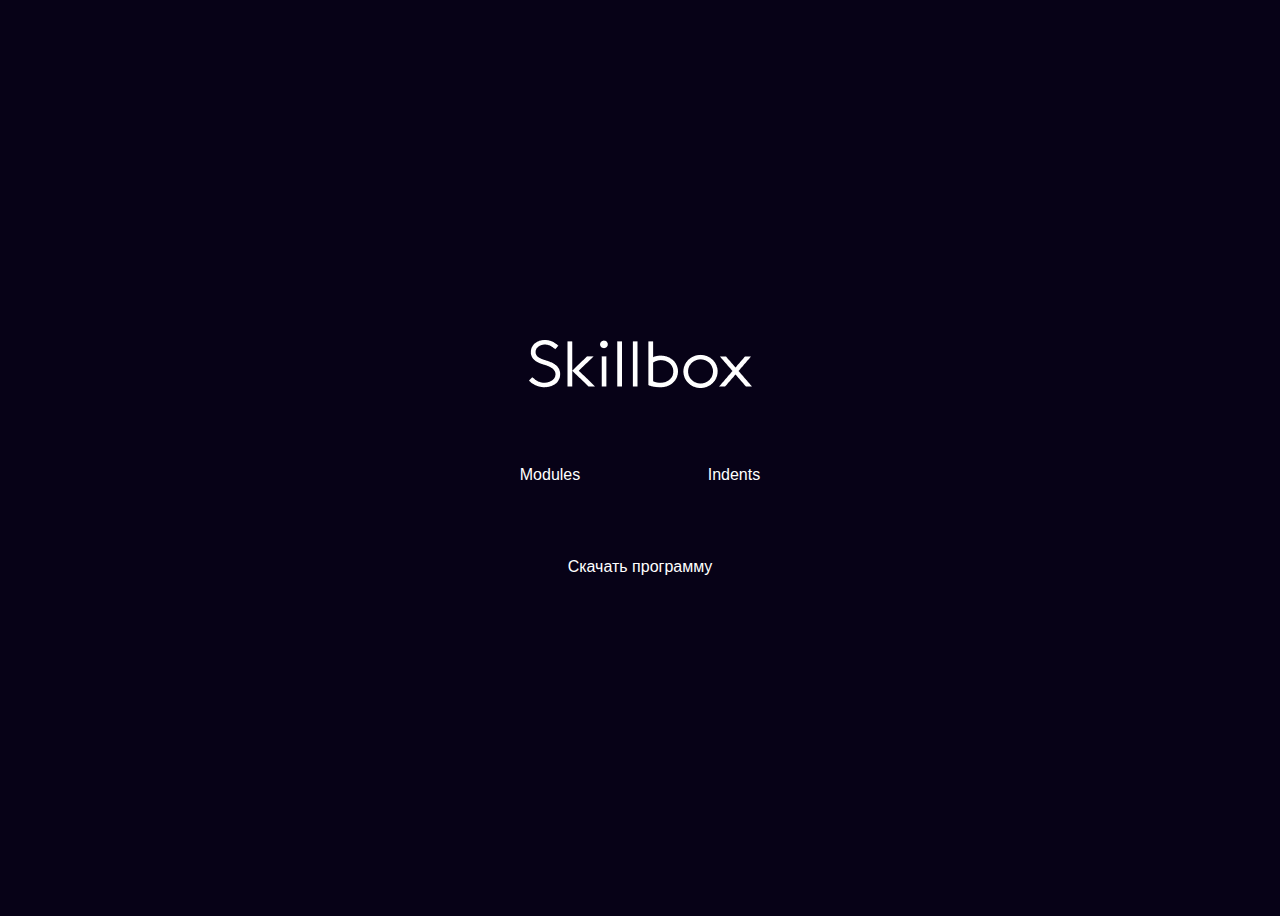
<file: Стилизация/index.html>
<!DOCTYPE html>
<html lang="ru">

<head>
  <meta charset="UTF-8">
  <meta name="viewport" content="width-device-width, initial-scale-1.0">
  <title>Skillbox</title>
  <link rel="stylesheet" href="css/style.css">
</head>

<body>
  <div class="main-content">
    <a class="logo" href="https://skillbox.ru" target="_blank">
      <img src="img/logo-light.png" alt="Skillbox">
    </a>
    <div class="links">
      <a class="link" href="moduls.html"> Modules</a>
      <a class="link" href="article.html"> Indents</a>
    </div>
    <a href="skillbox.docx" download="skillbox.docx">Скачать программу</a>
  </div>
</body>

</html>
</file>
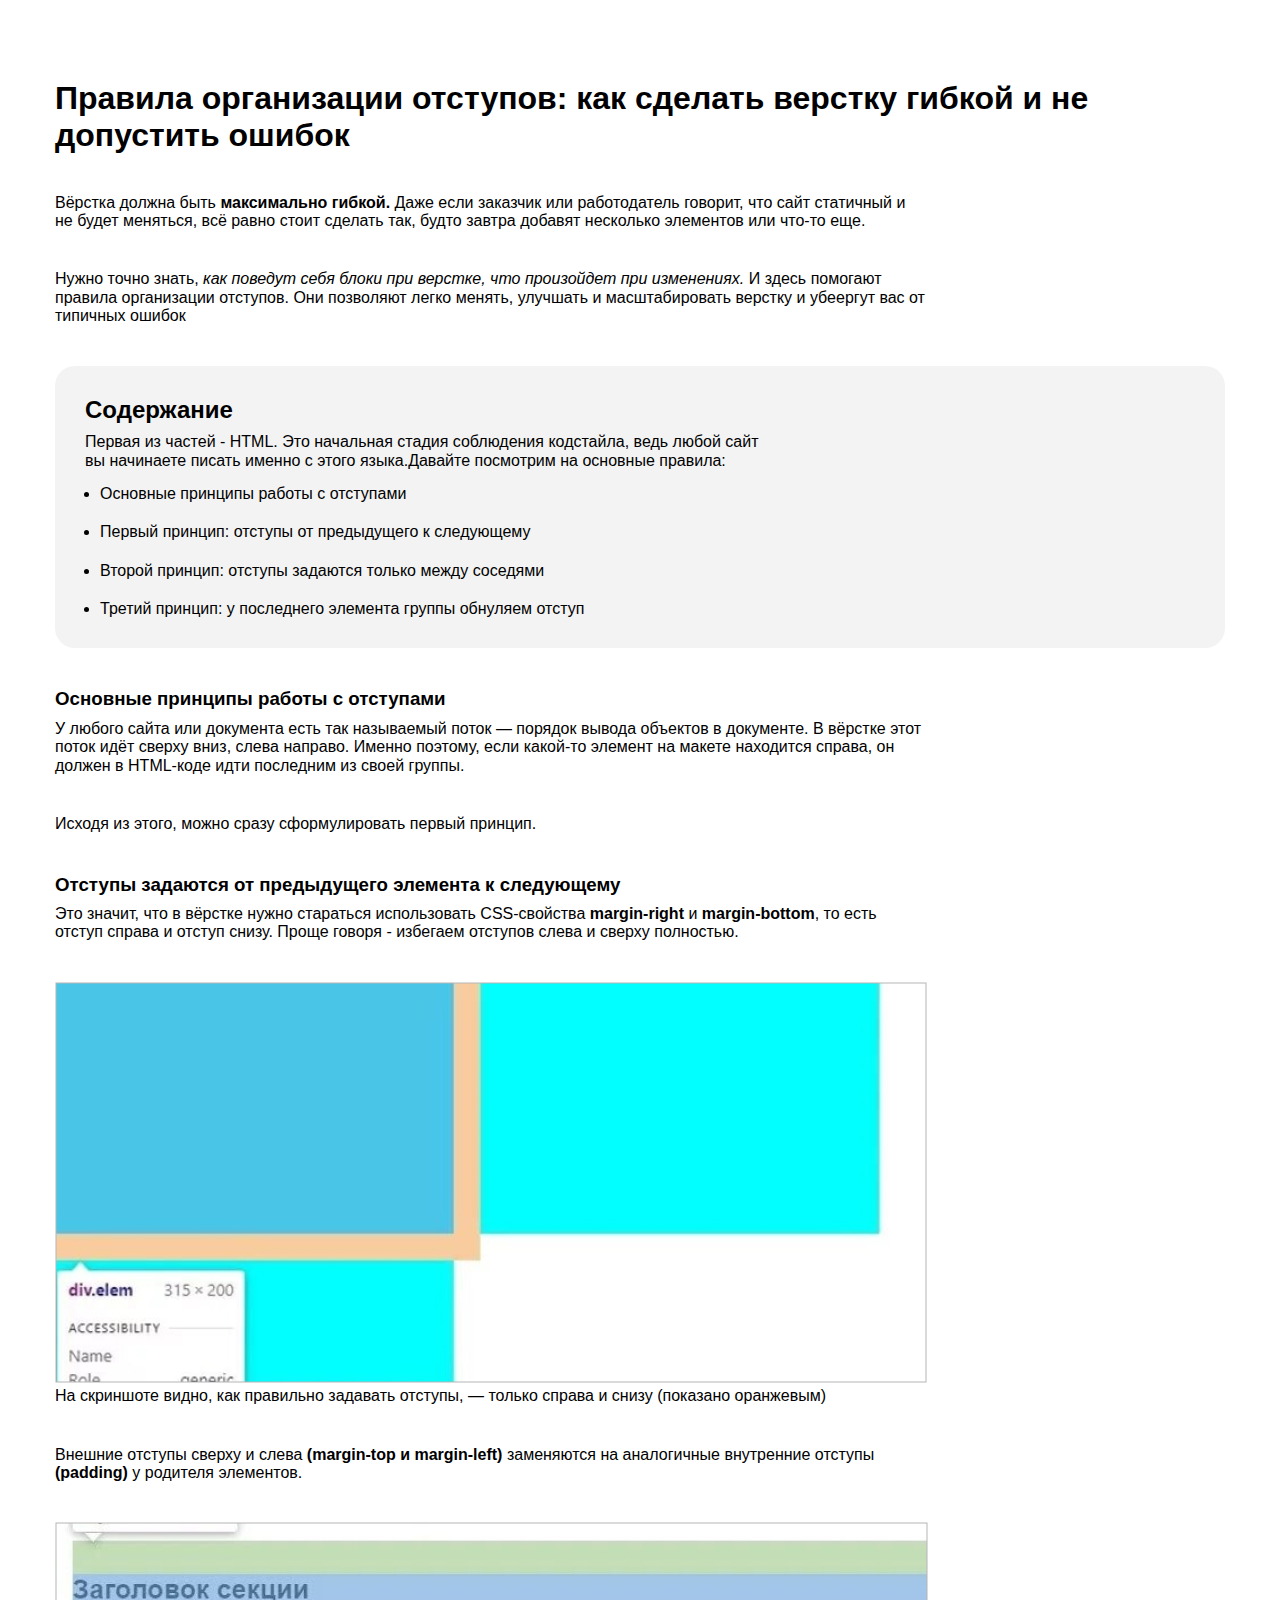
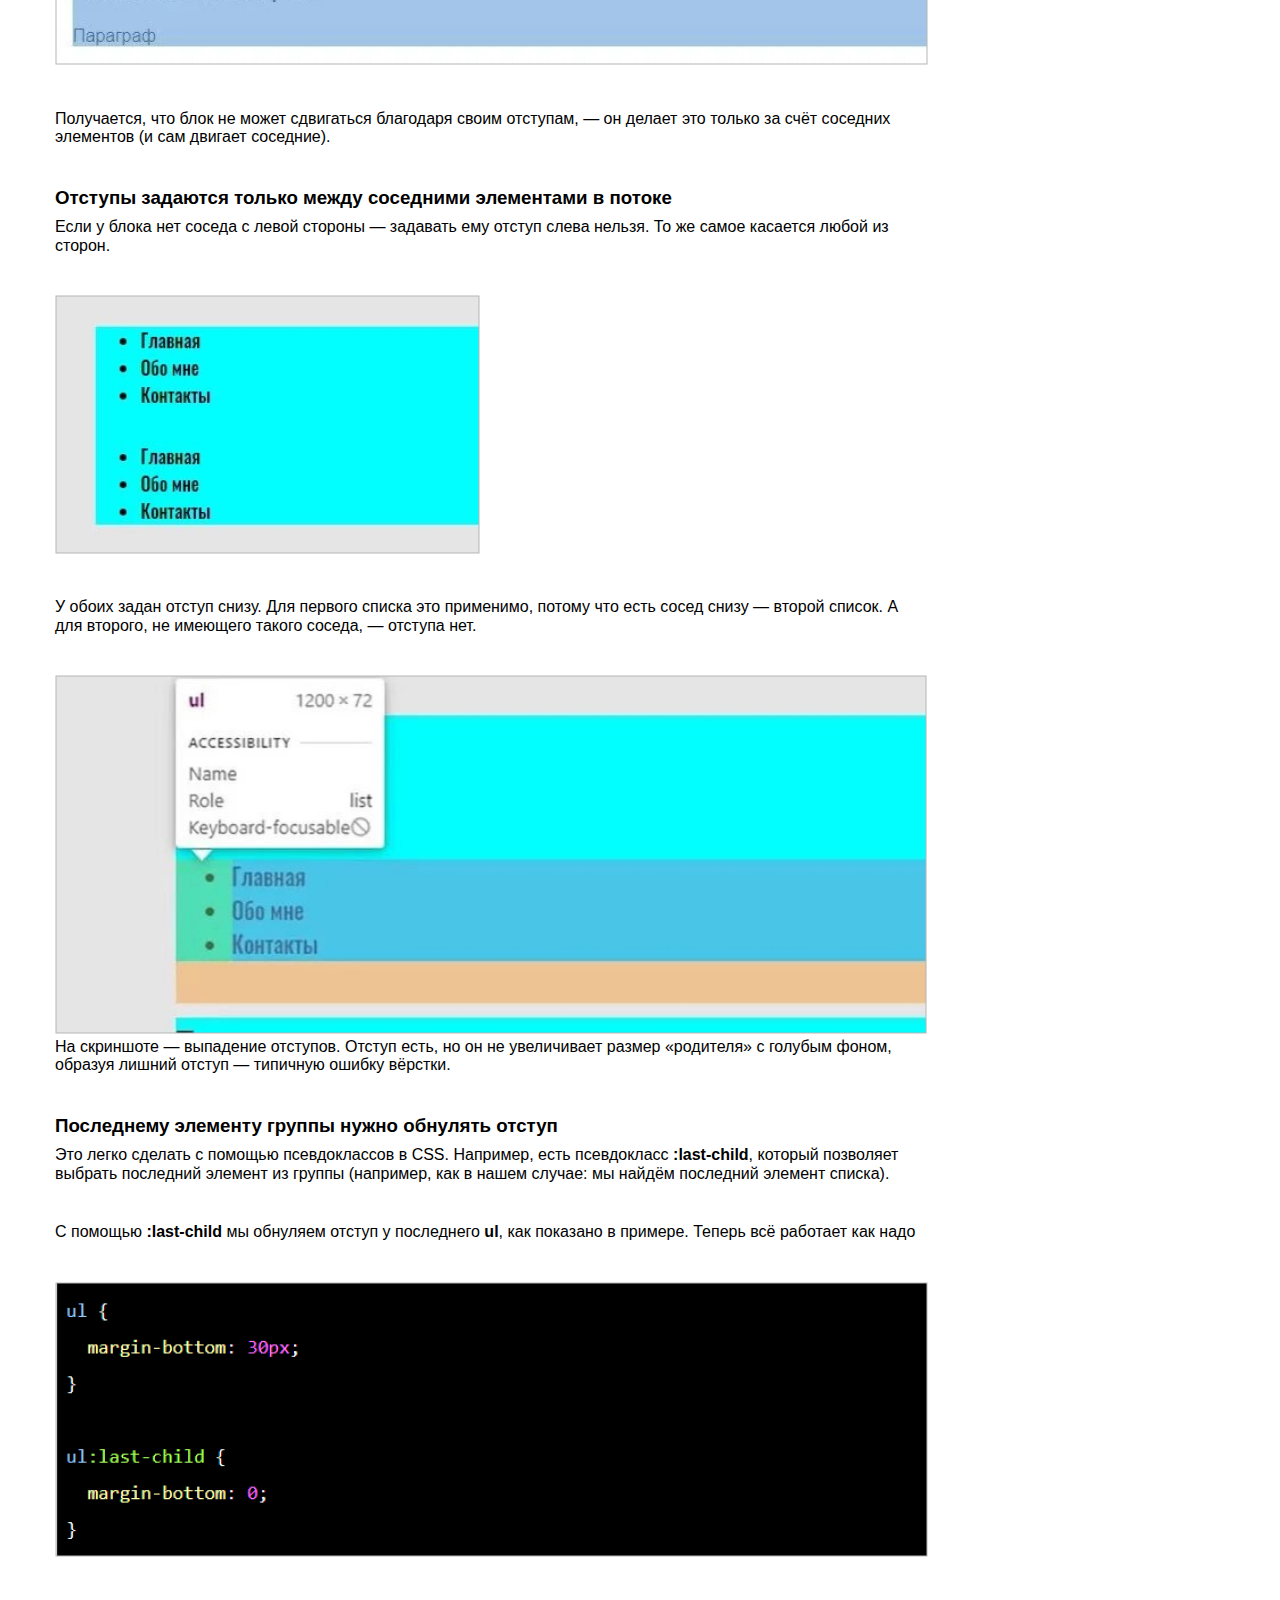
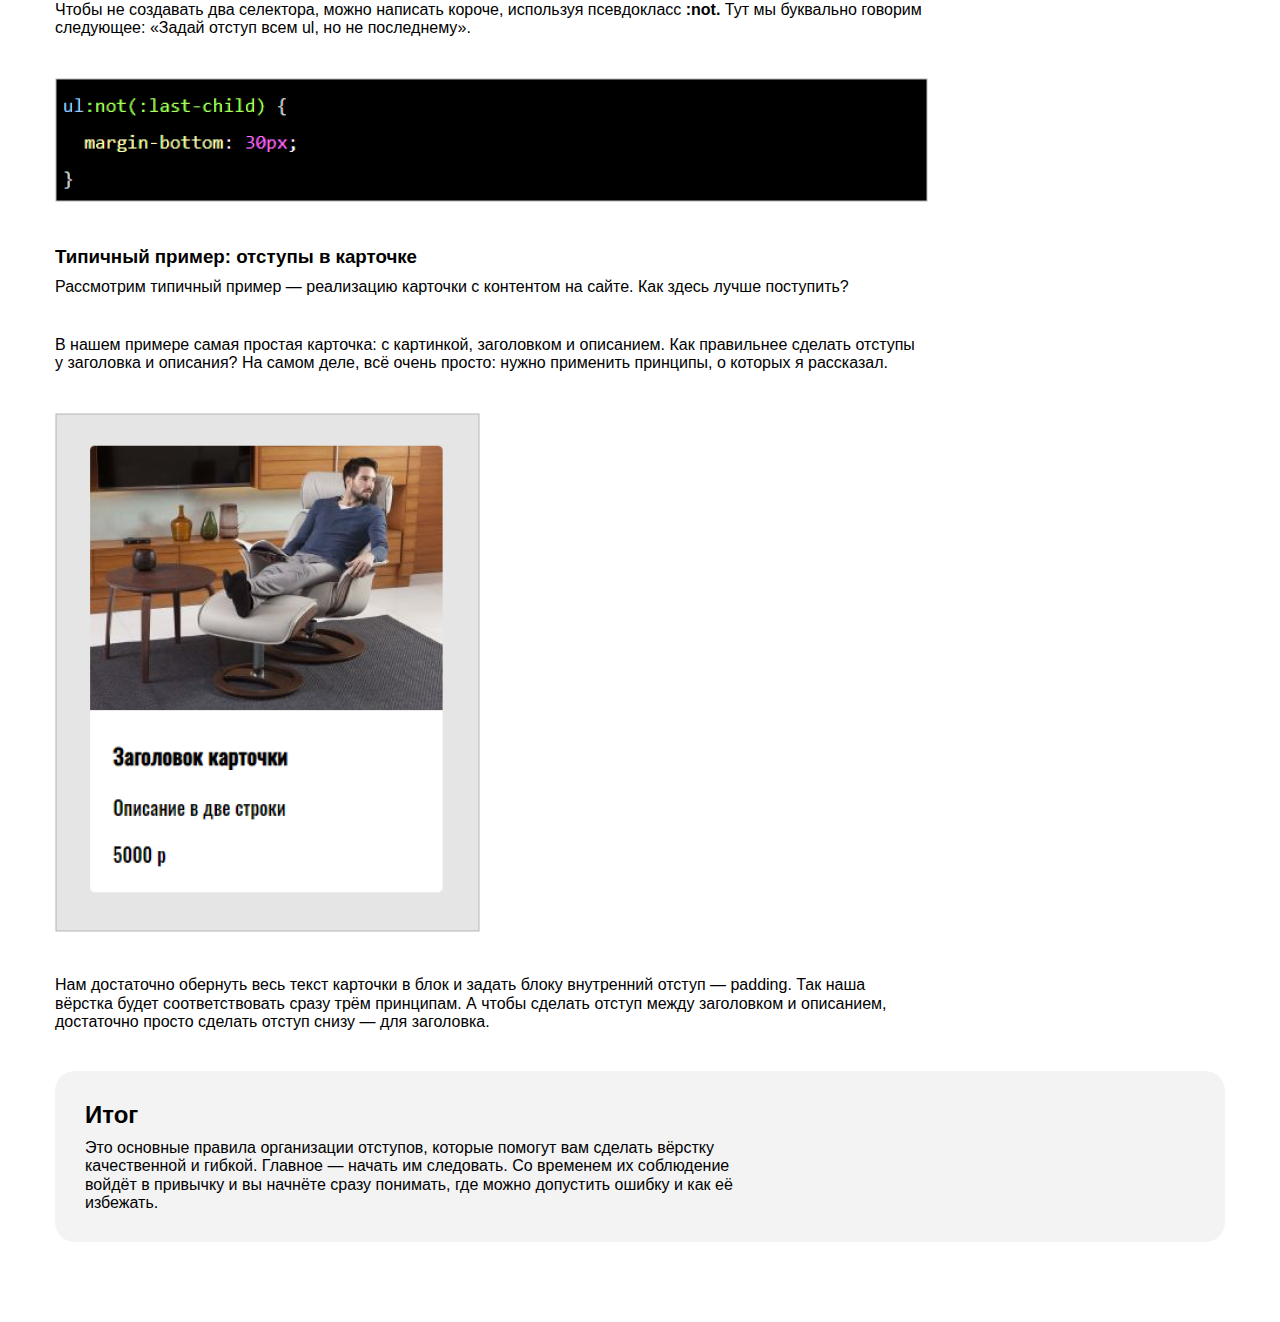
<file: Стилизация/article.html>
<!DOCTYPE html>
<html lang="ru">

<head>
  <meta charset="UTF-8">
  <title>Правила организации отступов</title>
  <link rel="stylesheet" href="css/normalize.css">
  <link rel="stylesheet" href="css/style2.css">
</head>

<body>
  <div class="container">
    <h1 class="caption"><b>Правила организации отступов:</b> как сделать верстку гибкой и не допустить ошибок</h1>
    <p class="text">Вёрстка должна быть <strong>максимально гибкой.</strong> Даже если заказчик или работодатель
      говорит, что сайт статичный и не будет меняться, всё равно стоит сделать так, будто завтра добавят несколько
      элементов или что-то еще.
    </p>
    <p class="text">Нужно точно знать, <i>как поведут себя блоки при верстке, что произойдет при изменениях.</i> И здесь
      помогают правила организации отступов. Они позволяют легко менять, улучшать и масштабировать верстку и убеергут
      вас от типичных ошибок
    </p>
    <div class="gray-box">
      <h2 class="tittle">Содержание</h2>
      <p class="text">Первая из частей - HTML. Это начальная стадия соблюдения кодстайла, ведь любой сайт вы начинаете
        писать именно с этого языка.Давайте посмотрим на основные правила:
      </p>
      <ul class="list">
        <li class="element">
          <a href="#1">Основные принципы работы с отступами</a>
        </li>
        <li class="element">
          <a href="#2">Первый принцип: отступы от предыдущего к следующему</a>
        </li>
        <li class="element">
          <a href="#3">Второй принцип: отступы задаются только между соседями</a>
        </li>
        <li>
          <a href="#4">Третий принцип: у последнего элемента группы обнуляем отступ</a>
        </li>
      </ul>
    </div>
    <div id="1">
      <h3 class="subject">Основные принципы работы с отступами</h3>
      <p class="text"> У любого сайта или документа есть так называемый поток — порядок вывода объектов в документе. В
        вёрстке этот поток идёт сверху вниз, слева направо. Именно поэтому, если какой-то элемент на макете находится
        справа, он должен в HTML-коде идти последним из своей группы.
      </p>
      <p class="text">Исходя из этого, можно сразу сформулировать первый принцип.</p>
    </div>
    <div id="2">
      <h3 class="subject">Отступы задаются от предыдущего элемента к следующему</h3>
      <p class="text">
        Это значит, что в вёрстке нужно стараться использовать CSS-свойства <b>margin-right</b> и <b>margin-bottom</b>,
        то есть отступ справа и отступ снизу. Проще говоря - избегаем отступов слева и сверху полностью.
      </p>
      <figure class="image">
        <img src="img/1.jpg" alt="Как задавать отступы">
        <figcaption>На скриншоте видно, как правильно задавать отступы, — только справа и снизу
          (показано оранжевым)
        </figcaption>
      </figure>
      <p class="text">Внешние отступы сверху и слева <b>(margin-top и margin-left)</b> заменяются на аналогичные
        внутренние отступы
        <b>(padding)</b> у родителя элементов.
      </p>
      <img class="picture" src="img/2.jpg" alt="Внешние отступы сверху и слева">
      <p class="text">Получается, что блок не может сдвигаться благодаря своим отступам, — он делает это
        только за счёт соседних элементов (и сам двигает соседние).</p>
    </div>
    <div id="3">
      <h3 class="subject">Отступы задаются только между соседними элементами в потоке</h3>
      <p class="text">Если у блока нет соседа с левой стороны — задавать ему отступ слева нельзя. То же
        самое касается любой из сторон.</p>
      <img class="picture" src="img/3.jpg" alt="Если нет соседей с левой стороны">
      <p class="text">У обоих задан отступ снизу. Для первого списка это применимо, потому что есть сосед
        снизу — второй список. А для второго, не имеющего такого соседа, — отступа нет.</p>
      <figure class="image">
        <img src="img/4.jpg" alt="Выпадение отступов">
        <figcaption>На скриншоте — выпадение отступов. Отступ есть, но он не увеличивает размер
          «родителя» с голубым фоном, образуя лишний отступ — типичную ошибку вёрстки.</figcaption>
      </figure>
    </div>
    <div id="4">
      <h3 class="subject">Последнему элементу группы нужно обнулять отступ</h3>
      <p class="text">Это легко сделать с помощью псевдоклассов в CSS. Например, есть псевдокласс
        <b>:last-child</b>, который позволяет выбрать последний элемент из группы (например, как в
        нашем случае: мы найдём последний элемент списка).
      </p>
      <p class="text">С помощью <b>:last-child </b>мы обнуляем отступ у последнего <b>ul</b>, как показано в примере.
        Теперь всё работает как надо</p>
      <img class="picture" src="img/5.jpg" alt="last-child">
      <p class="text">Чтобы не создавать два селектора, можно написать короче, используя псевдокласс
        <b>:not.</b> Тут мы буквально говорим следующее: «Задай отступ всем ul, но не последнему».
      </p>
      <img class="picture" src="img/6.jpg" alt="Псвевдоклас :not">
    </div>
    <div>
      <h3 class="subject">Типичный пример: отступы в карточке</h3>
      <p class="text">Рассмотрим типичный пример — реализацию карточки с контентом на сайте. Как здесь
        лучше поступить?
      </p>
      <p class="text">В нашем примере самая простая карточка: с картинкой, заголовком и описанием. Как
        правильнее сделать отступы у заголовка и описания? На самом деле, всё очень
        просто: нужно применить принципы, о которых я рассказал.
      </p>
      <img class="picture" src="img/7.jpg" alt="Заголовок карточки">
      <p class="text">Нам достаточно обернуть весь текст карточки в блок и задать блоку внутренний отступ
        — padding. Так наша вёрстка будет соответствовать сразу трём принципам. А чтобы
        сделать отступ между заголовком и описанием, достаточно просто сделать отступ
        снизу — для заголовка.
      </p>
      <div class="gray-box">
        <h2 class="tittle">Итог</h2>
        <p class="text">Это основные правила организации отступов, которые помогут вам сделать вёрстку
          качественной и гибкой. Главное — начать им следовать. Со временем их соблюдение
          войдёт в привычку и вы начнёте сразу понимать, где можно допустить ошибку и как её
          избежать.
        </p>
      </div>
    </div>
  </div>
</body>

</html>
</file>
<file: Стилизация/css/style.css>
html {
  box-sizing: border-box;
}

*,
*::before,
*::after {
  box-sizing: inherit;
}

a {
  color: inherit;
  text-decoration: none;
}



body {
  font-family: 'font', sans-serif;
  color: #fff;
  background-color: #070217;
}

.main-content {
  display: flex;
  flex-direction: column;
  align-items: center;
  justify-content: center;
  min-height: 100vh;

}

.logo {
  display: inline-block;
  margin-bottom: 50px;
}

.links {
  margin-bottom: 50px;
}

.link {
  display: inline-block;
  padding: 24px 49px;
}

.link:not(:last-child) {
  margin-right: 25px;
}
</file>
<file: Стилизация/css/style2.css>
html {
  box-sizing: border-box;
}

*,
*::before,
*::after {
  box-sizing: inherit;
}

a {
  color: inherit;
  text-decoration: none;
}

img {
  max-width: 100%;
}

body {
  font-family: 'font', sans-serif;
}

.container {
  margin: 0 auto;
  padding: 80px 0;
  width: 1170px;
}

.caption {
  margin-top: 0;
  margin-bottom: 40px;
}

.tittle {
  margin-top: 0;
  margin-bottom: 10px;
}

.subject {
  margin-top: 0;
  margin-bottom: 10px;
}

.gray-box .text:last-child {
  margin: 0;
}

.text {
  margin-top: 0;
  width: 872px;
  margin-bottom: 40px;
}

.gray-box {
  border-radius: 20px;
  padding: 30px;
  background-color: #f3f3f3;
}

.gray-box:not(:last-child) {
  margin-bottom: 40px;
}

.gray-box .text {
  width: 692px;
  margin-bottom: 10px;
}

.list {
  margin-top: 0;
  margin-bottom: 0;
  padding-left: 15px;
}

.element {
  margin-bottom: 20px;
}

.list {
  margin-top: 15px;
}

.element {
  margin-bottom: 20px;
}

.picture {
  margin-bottom: 40px;
}

.image {
  display: inline-block;
  margin-bottom: 40px;
  width: 872px;
  margin-left: 0;
  margin-top: 0;
  margin-right: 0;
}
</file>
